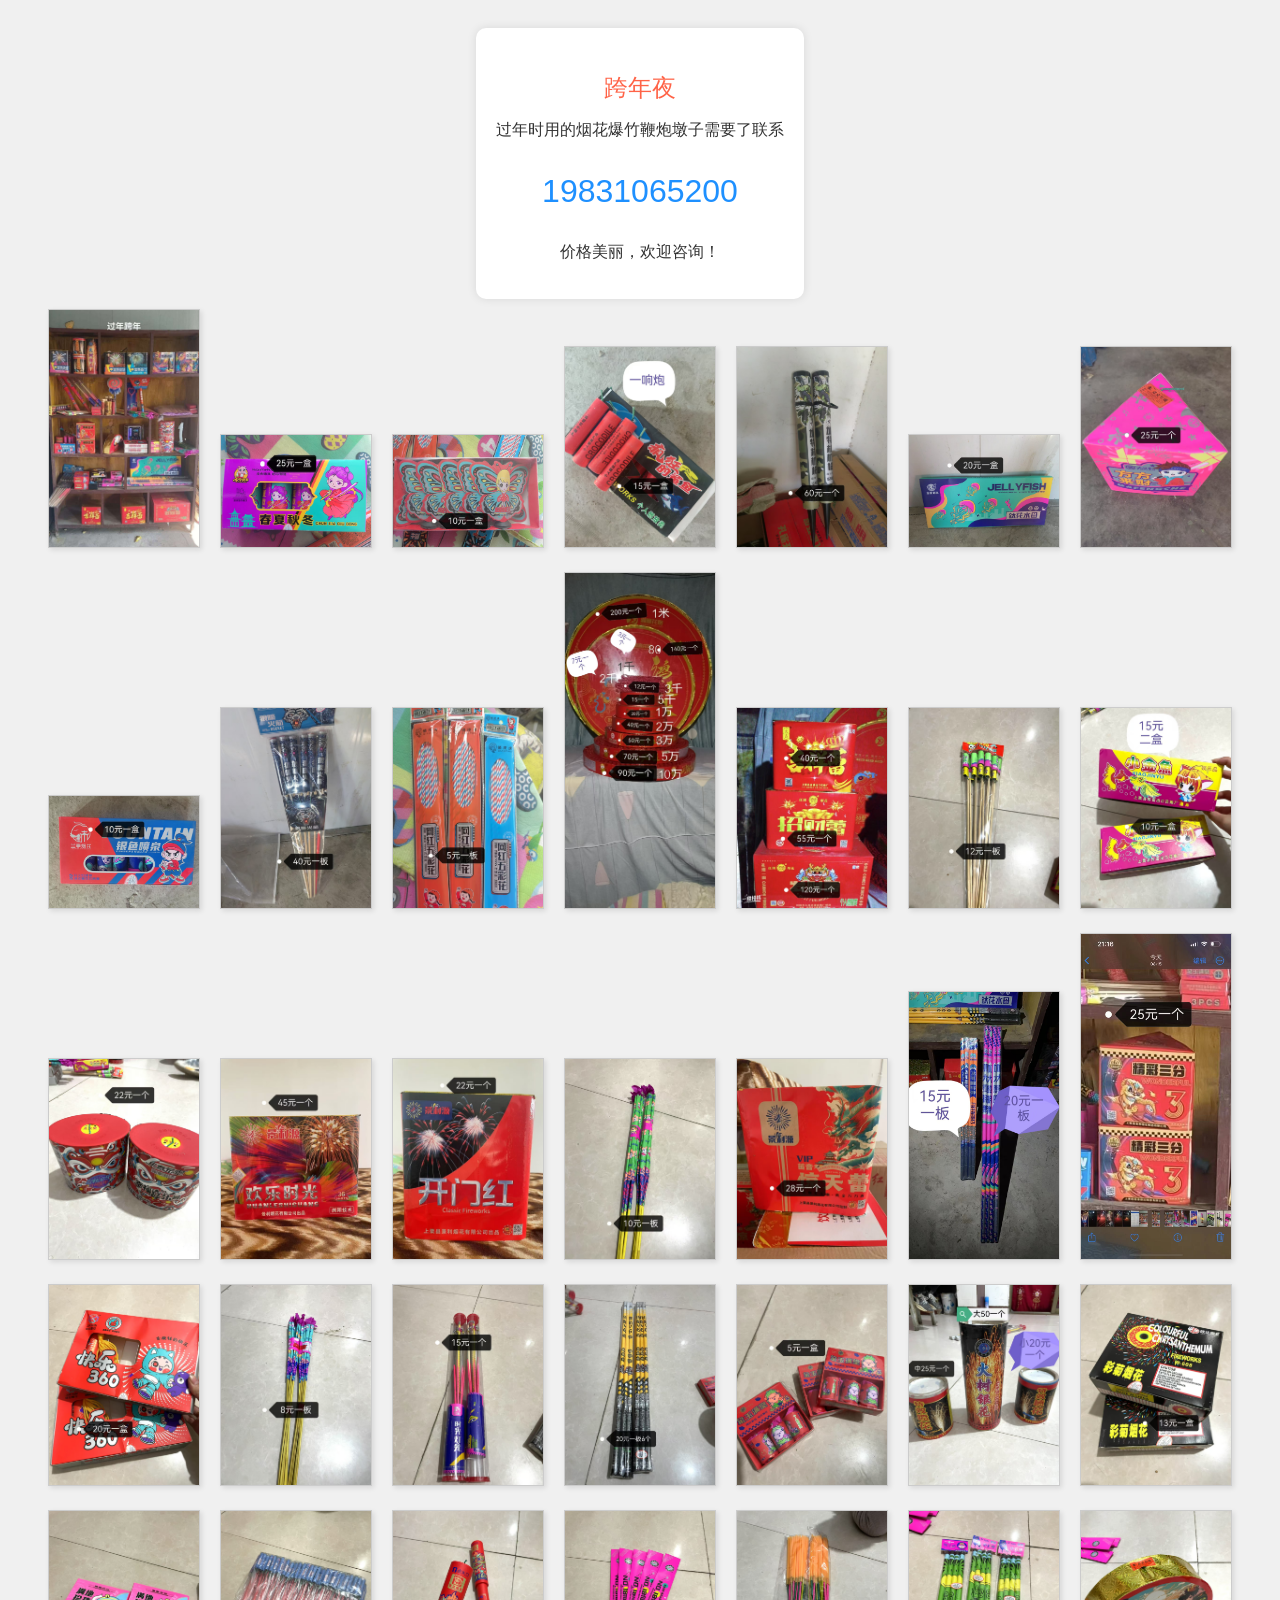
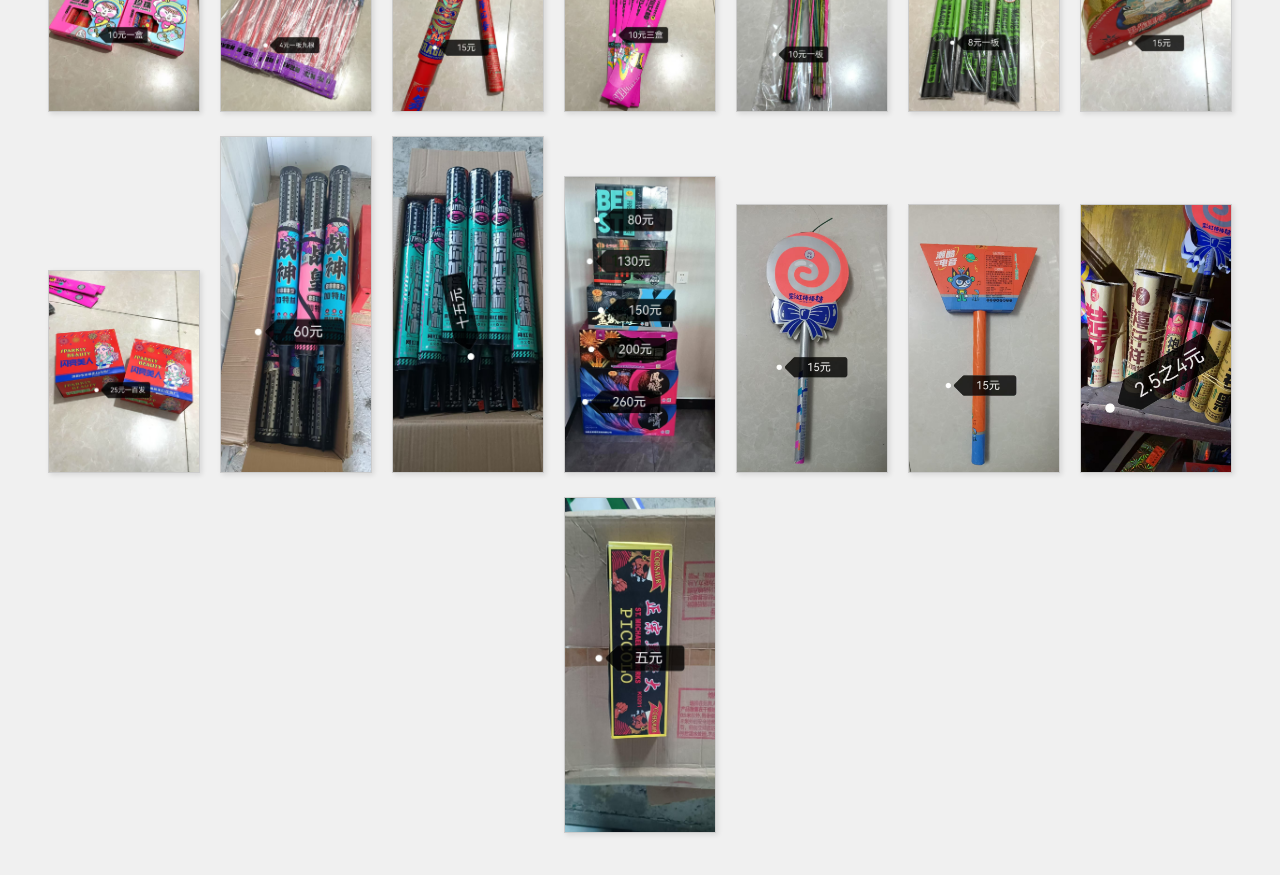
<file: index.html>
<!DOCTYPE html>
<html lang="en">
<head>
    <meta charset="UTF-8">
    <meta name="viewport" content="width=device-width, initial-scale=1.0">
    <title>鞭炮</title>
    <style>
        body {
            font-family: Arial, sans-serif;
            text-align: center;
            display: flex;
            flex-wrap: wrap;
            justify-content: center;
            padding: 20px;
            background-color: #f0f0f0;
            color: #333;
        }
        .firework-image {
            width: 150px; /* 根据需要调整图片宽度 */
            height: auto; /* 保持图片比例 */
            margin: 10px; /* 图片之间的间距 */
            border: 1px solid #ccc; /* 可选：为图片添加边框 */
            box-shadow: 2px 2px 5px rgba(0, 0, 0, 0.1); /* 可选：为图片添加阴影 */
        }
        .container {
            background-color: #fff;
            padding: 20px;
            border-radius: 10px;
            box-shadow: 0 0 10px rgba(0, 0, 0, 0.1);
            max-width: 300px;
            margin: 0 auto;
        }

        .highlight {
            font-size: 1.5em;
            color: #ff6347; /* Tomato color */
            margin-bottom: 10px;
        }

        .phone-number {
            font-size: 2em;
            color: #1e90ff; /* DodgerBlue color */
            animation: highlight-number 1.5s infinite alternate;
        }

        @keyframes highlight-number {
            0% { text-shadow: 0 0 5px #1e90ff, 0 0 10px #1e90ff, 0 0 20px #1e90ff; }
            100% { text-shadow: 0 0 10px #ffffff, 0 0 20px #ffffff, 0 0 30px #ffffff; }
        }
    </style>
<meta name="generator" content="Hexo 7.3.0"></head>
<body>

    <div class="container">
        <p class="highlight">跨年夜</p>
        <p>过年时用的烟花爆竹鞭炮墩子需要了联系</p>
        <p class="phone-number">19831065200</p>
        <p>价格美丽，欢迎咨询！</p>
    </div>
    <div id="fireworks-gallery"></div>

    <script>
        // 图片的基本路径（假设所有图片都在同一个文件夹下）
        const imageBasePath = "/pang_images/"; // 请替换为你的图片路径

        // 获取要插入图片的容器
        const gallery = document.getElementById('fireworks-gallery');

        // 使用JavaScript循环来动态生成图片标签
        for (let i = 1; i <= 43; i++) {
            // 创建一个新的img元素
            const img = document.createElement('img');

            // 设置img元素的src属性为图片的路径和名称
            img.src = imageBasePath + i + '.jpg'; // 假设图片名称是firework_1.jpg, firework_2.jpg, ...

            // 设置img元素的class属性，以便应用CSS样式
            img.classList.add('firework-image');

            // 将img元素添加到容器中
            gallery.appendChild(img);
        }
    </script>

</body>
</html>
</file>
